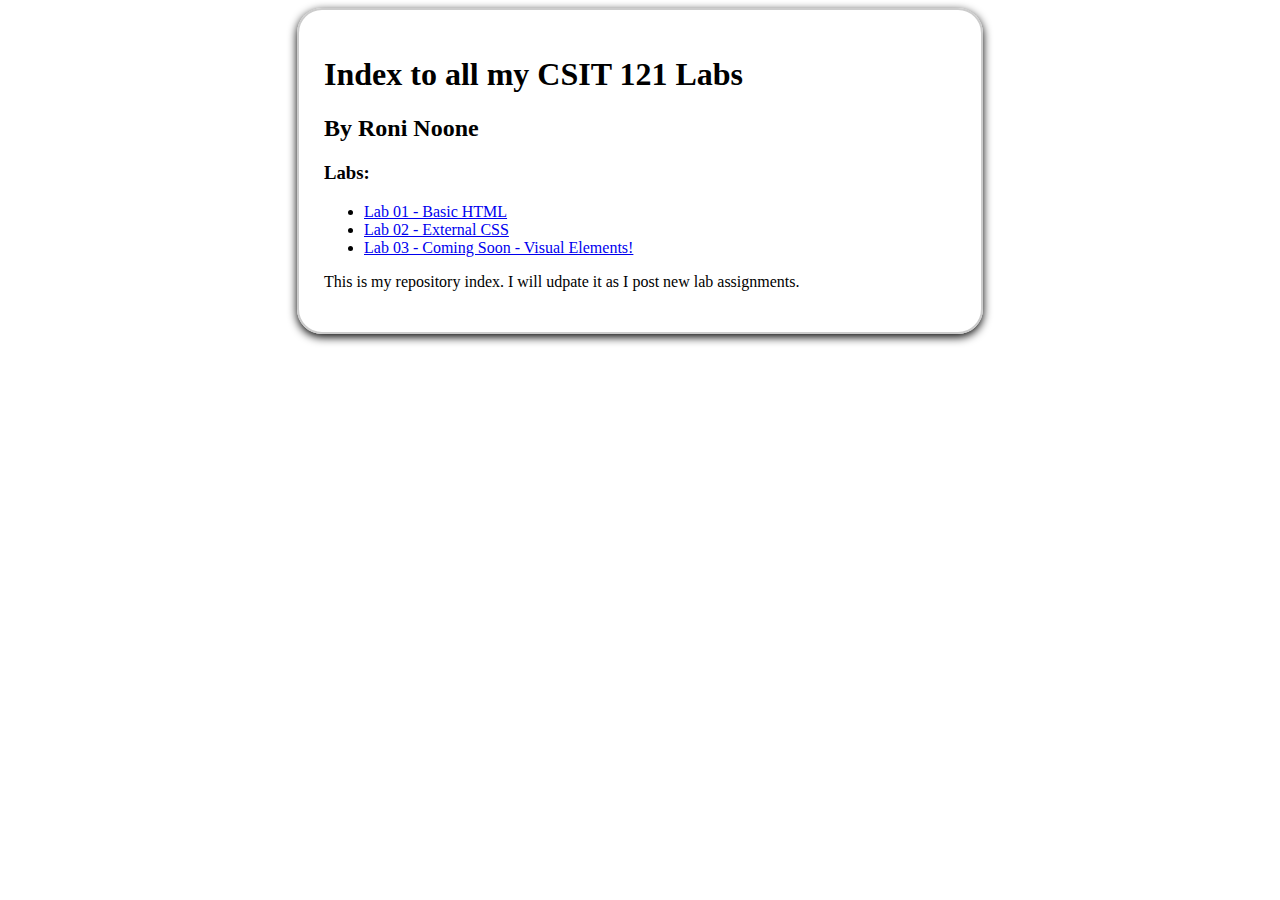
<file: index.html>
<!DOCTYPE html>
<html lang="en">
<head>
    <meta charset="UTF-8">
    <title>My CSIT 121 Work</title>

    <style>
      main {
        width:50%;
        border: 2px solid #ccc;
        border-radius: 25px;
        box-shadow: 0 3px 10px #000;
        padding: 25px;
        margin: auto;
      }
    </style>
    
</head>
<body>
    <main>
        <header>
          <h1>Index to all my CSIT 121 Labs</h1>
          <h2>By Roni Noone</h2>
        </header>
        <section>
          <h3>Labs:</h3>
          <ul>
              <li><a href="lab01/">Lab 01 - Basic HTML</a></li>
              <li><a href="lab02/">Lab 02 - External CSS</a></li>
              <li><a href="#">Lab 03 - Coming Soon - Visual Elements!</a></li>
          </ul>
        </section>
        <footer>
          <p>This is my repository index. I will udpate it as I post new lab assignments. </p>
        </footer>
      </main>
</body>
</html>
</file>
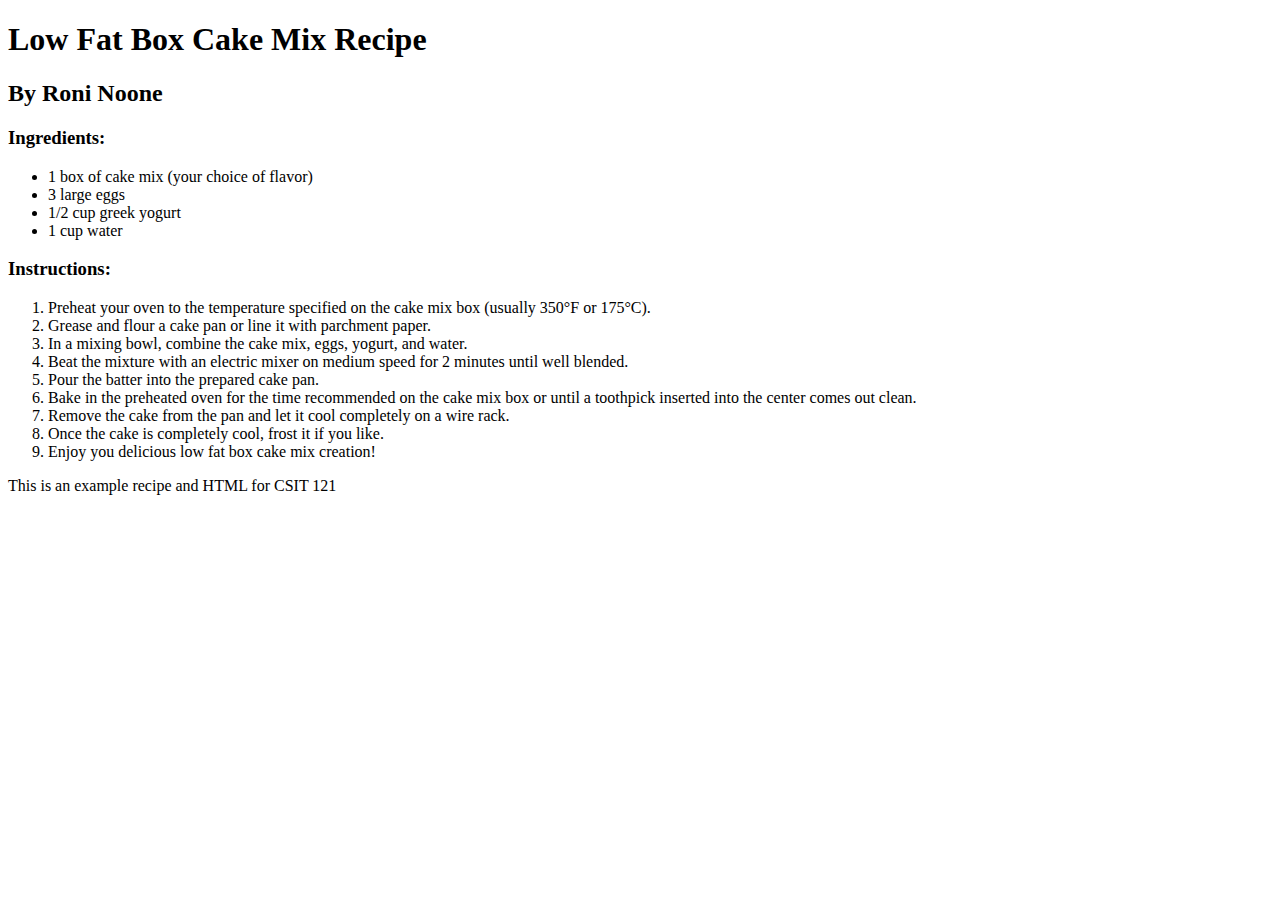
<file: lab01/index.html>
<!DOCTYPE html>
<html lang="en">
<head>
    <meta charset="UTF-8">
    <title>Low Fat Box Cake Mix Recipe - Roni Noone</title>
</head>
<body>
        <header>
          <h1>Low Fat Box Cake Mix Recipe</h1>
          <h2>By Roni Noone</h2>
        </header>
        <section>
          <h3>Ingredients:</h3>
          <ul>
              <li>1 box of cake mix (your choice of flavor)</li>
              <li>3 large eggs</li>
              <li>1/2 cup greek yogurt</li>
              <li>1 cup water</li>
          </ul>
        </section>
        <section>
          <h3>Instructions:</h3>
          <ol>
              <li>Preheat your oven to the temperature specified on the cake mix box (usually 350°F or 175°C).</li>
              <li>Grease and flour a cake pan or line it with parchment paper.</li>
              <li>In a mixing bowl, combine the cake mix, eggs, yogurt, and water.</li>
              <li>Beat the mixture with an electric mixer on medium speed for 2 minutes until well blended.</li>
              <li>Pour the batter into the prepared cake pan.</li>
              <li>Bake in the preheated oven for the time recommended on the cake mix box or until a toothpick inserted into the center comes out clean.</li>
              <li>Remove the cake from the pan and let it cool completely on a wire rack.</li>
              <li>Once the cake is completely cool, frost it if you like.</li>
              <li>Enjoy you delicious low fat box cake mix creation!</li>
            </ol>
        </section>
        <footer>
          <p>This is an example recipe and HTML for CSIT 121</p>
        </footer>
</body>
</html>
</file>
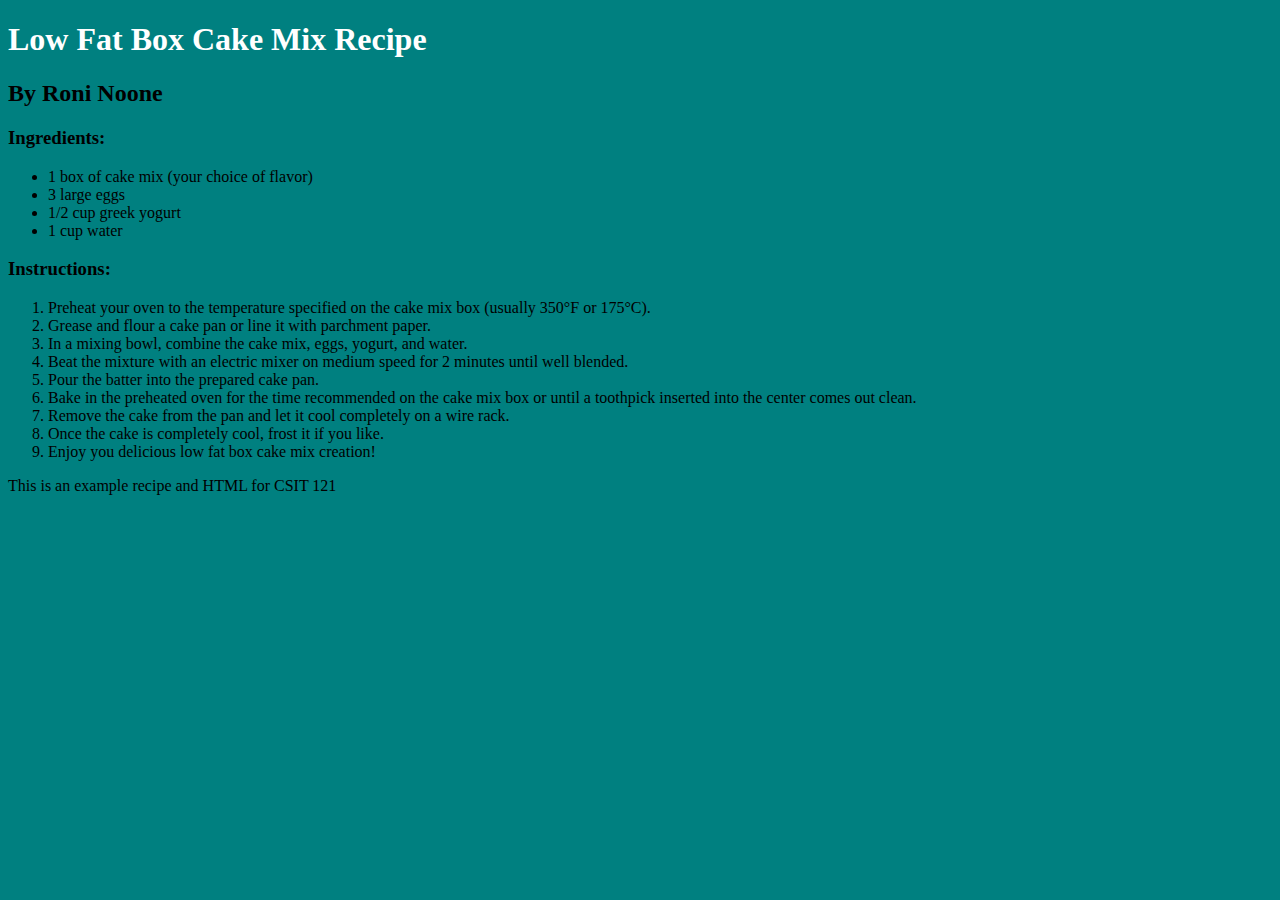
<file: lab02/index.html>
<!DOCTYPE html>
<html lang="en">
<head>
    <meta charset="UTF-8">
    <title>Low Fat Box Cake Mix Recipe - Roni Noone</title>

    <link rel="stylesheet" href="styles.css">
</head>
<body>
        <header>
          <h1>Low Fat Box Cake Mix Recipe</h1>
          <h2>By Roni Noone</h2>
        </header>
        <section>
          <h3>Ingredients:</h3>
          <ul>
              <li>1 box of cake mix (your choice of flavor)</li>
              <li>3 large eggs</li>
              <li>1/2 cup greek yogurt</li>
              <li>1 cup water</li>
          </ul>
        </section>
        <section>
          <h3>Instructions:</h3>
          <ol>
              <li>Preheat your oven to the temperature specified on the cake mix box (usually 350°F or 175°C).</li>
              <li>Grease and flour a cake pan or line it with parchment paper.</li>
              <li>In a mixing bowl, combine the cake mix, eggs, yogurt, and water.</li>
              <li>Beat the mixture with an electric mixer on medium speed for 2 minutes until well blended.</li>
              <li>Pour the batter into the prepared cake pan.</li>
              <li>Bake in the preheated oven for the time recommended on the cake mix box or until a toothpick inserted into the center comes out clean.</li>
              <li>Remove the cake from the pan and let it cool completely on a wire rack.</li>
              <li>Once the cake is completely cool, frost it if you like.</li>
              <li>Enjoy you delicious low fat box cake mix creation!</li>
            </ol>
        </section>
        <footer>
          <p>This is an example recipe and HTML for CSIT 121</p>
        </footer>
</body>
</html>
</file>
<file: lab02/styles.css>
body {
	background-color: teal;
}

h1 {
	color:#fff;
}
</file>
